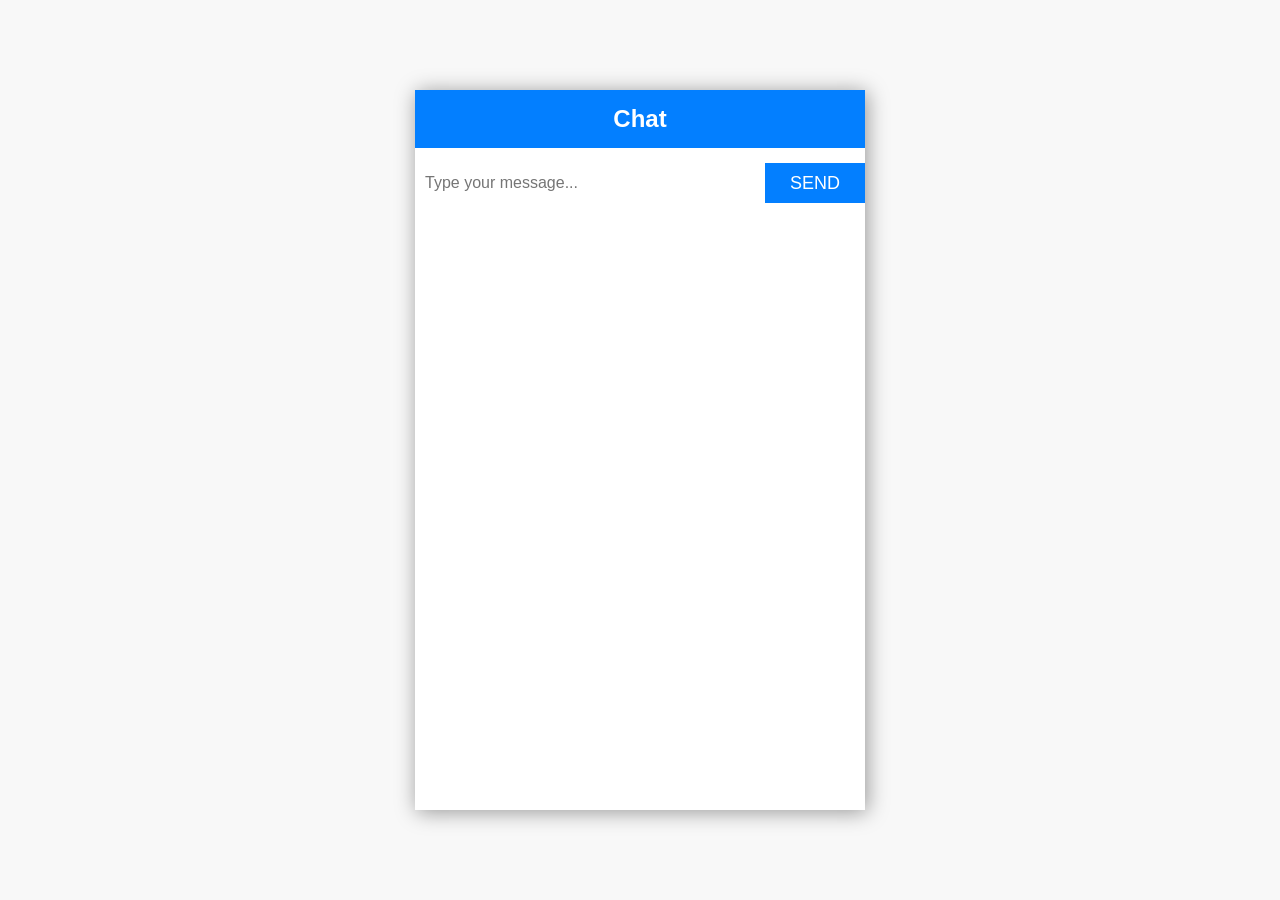
<file: VirtualAssist3.0/frontend/index.html>
<!DOCTYPE html>
<html>
<head>
    <title>Chat</title>
    <link rel="stylesheet" type="text/css" href="style.css">
</head>
<body>
    <div class="container">
        <div class="header">
            <h1>Chat</h1>
        </div>
        <div class="canvas"></div>
        <div class="footer">
            <form>
                <input type="text" name="message" placeholder="Type your message...">
                <button type="submit">SEND</button>
            </form>
        </div>
    </div>
    <script src="script.js"></script>
</body>
</html>
</file>
<file: VirtualAssist3.0/frontend/style.css>
* {
    margin: 0;
    padding: 0;
    font-family: Arial, sans-serif;
    box-sizing: border-box;
}

body {
    height: 100vh;
    background-color: #f8f8f8;
    display: flex;
    justify-content: center;
    align-items: center;
}

.container {
    width: 450px;
    height: 80vh;
    display: flex;
    flex-direction: column;
    box-shadow: 2px 2px 20px rgba(0, 0, 0, 0.4);
    background-color: #ffffff;
}

.header {
    background-color: #037fff;
    padding: 15px;
}

.header h1 {
    color: #ffffff;
    font-size: 24px;
    text-align: center;
}

.body {
    flex: 1;
    background-color: #f8f8f8;
    padding: 20px 30px;
    overflow-y: auto;
}

.message {
    background-color: #fd7094;
    padding: 10px;
    color: white;
    max-width: 70%;
    border-radius: 10px;
    margin-bottom: 15px;
}

.user-message {
    background-color: #fd7094;
    opacity: 75%;
    color: black;
    align-self: flex-end;
}

.message-content {
    margin: 0;
}

.footer form {
    display: flex;
    margin-top: 15px;
}

form input {
    flex: 1;
    height: 40px;
    border: none;
    outline: none;
    padding: 0 10px;
    font-size: 16px;
}

form button {
    width: 100px;
    font-size: 18px;
    border: none;
    outline: none;
    background-color: #037fff;
    color: white;
    cursor: pointer;
}

form button:hover {
    background-color: #037fff;
    transition: background-color 0.2s ease;
}
</file>
